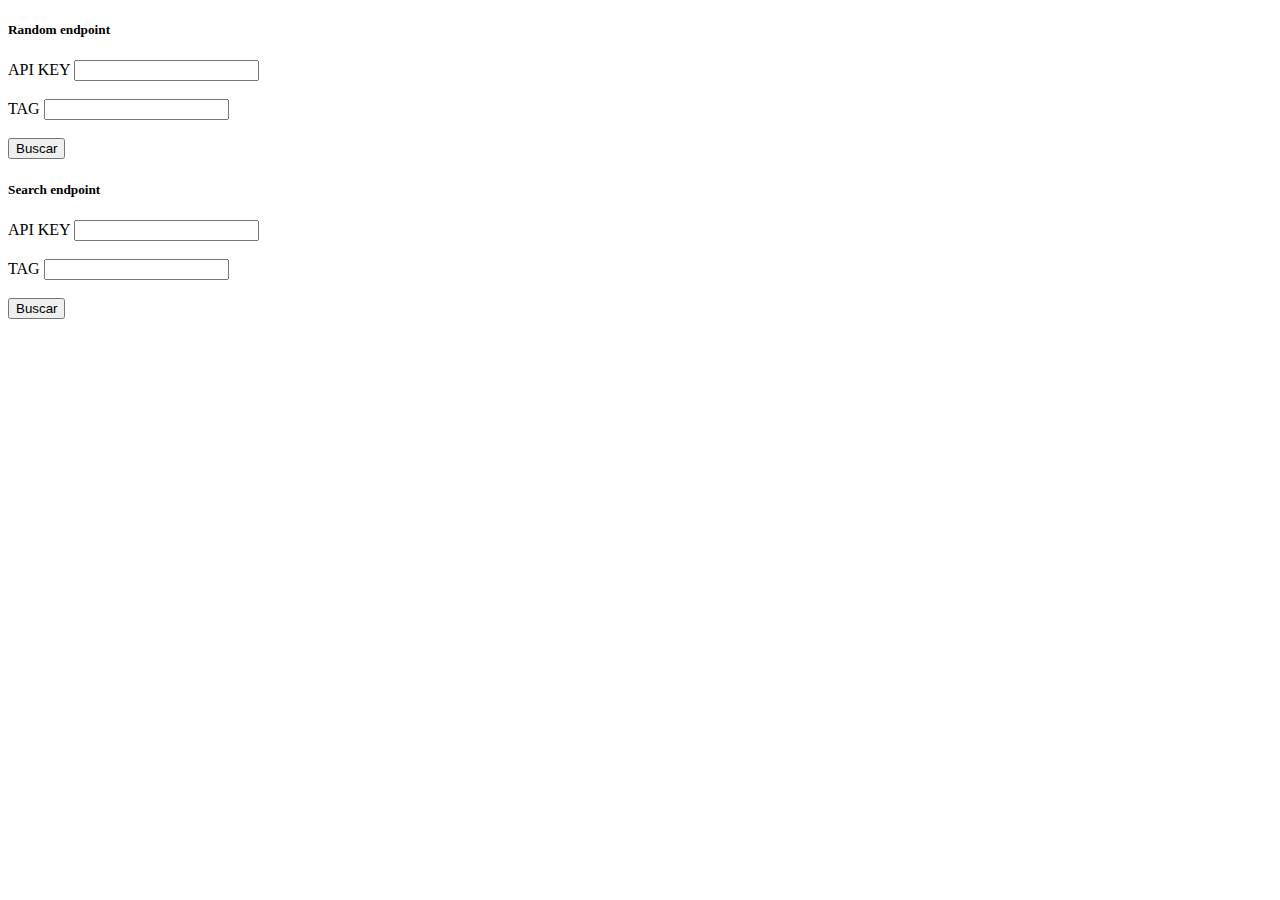
<file: boost.html>
<!DOCTYPE html>
<html lang="en">

<head>
    <meta charset="UTF-8">
    <meta http-equiv="X-UA-Compatible" content="IE=edge">
    <meta name="viewport" content="width=device-width, initial-scale=1.0">
    <title>Giphy API</title>
    <link href="https://cdn.jsdelivr.net/npm/bootstrap@5.1.3/dist/css/bootstrap.min.css" rel="stylesheet"
        integrity="sha384-1BmE4kWBq78iYhFldvKuhfTAU6auU8tT94WrHftjDbrCEXSU1oBoqyl2QvZ6jIW3" crossorigin="anonymous">
</head>

<body>
    <div class="container">
        <div class="row">
            <div class="col">
                <div class="carta-centrada" >

                    <div class="card-body">
                        <h5>Random endpoint</h5>
                        <div class="input-group flex-nowrap">
                            <span class="input-group-text" id="addon-wrapping">API KEY</span>
                            <input type="text" class="form-control" id="api_key"
                                >
                        </div>
                        <br>
                        <div class="input-group flex-nowrap">
                            <span class="input-group-text" id="addon-wrapping">TAG</span>
                            <input type="text" class="form-control" id="tag">
                        </div>
                        <br>
                        <button onclick="getRandom()" class="btn btn-primary">Buscar</button>
                        <div id="random">

                        </div>
                    </div>
                </div>



                <div class="carta-centrada" >

                    <div class="card-body">
                        <h5>Search endpoint</h5>
                        <div class="input-group flex-nowrap">
                            <span class="input-group-text" id="addon-wrapping">API KEY</span>
                            <input type="text" class="form-control" id="api_key_search"
                                >
                        </div>
                        <br>
                        <div class="input-group flex-nowrap">
                            <span class="input-group-text" id="addon-wrapping">TAG</span>
                            <input type="text" class="form-control" id="tag">
                        </div>
                        <br>
                        <button onclick="getRandomG()" class="btn btn-primary">Buscar</button>
                        <div id="search">

                        </div>
                    </div>
                </div>

            </div>
        </div>
    </div>


    <script src="https://cdn.jsdelivr.net/npm/bootstrap@5.1.3/dist/js/bootstrap.bundle.min.js"
        integrity="sha384-ka7Sk0Gln4gmtz2MlQnikT1wXgYsOg+OMhuP+IlRH9sENBO0LRn5q+8nbTov4+1p"
        crossorigin="anonymous"></script>

    <script>
        const getRandom = async () => {
            let api_key = document.getElementById("api_key").value;
            let tag = document.getElementById("tag").value;
            const URL = `https://api.giphy.com/v1/gifs/random?api_key=${api_key}&tag=${tag}`;
            const response = await fetch(URL);
            const data = await response.json();
            document.getElementById(
                "random"
            ).innerHTML = `<img src="${data.data.images.original.url}">`;
        };

        const getRandomG = async () => {
            let api_key = document.getElementById("api_key_search").value;
            let tag = document.getElementById("tag").value;
            const URL = `https://api.giphy.com/v1/gifs/search?api_key=${api_key}&tag=${tag}&limit=3`;
            const response = await fetch(URL);
            const data = await response.json();
            console.log(data.data[0].images.original.url);
            let content="";
            data.data.map((item) =>{
                content+= `<img src="${item.images.original.url}">`; 
            });
            document.getElementById("search").innerHTML = content;
        };
    </script>
</body>

</html>
</file>
